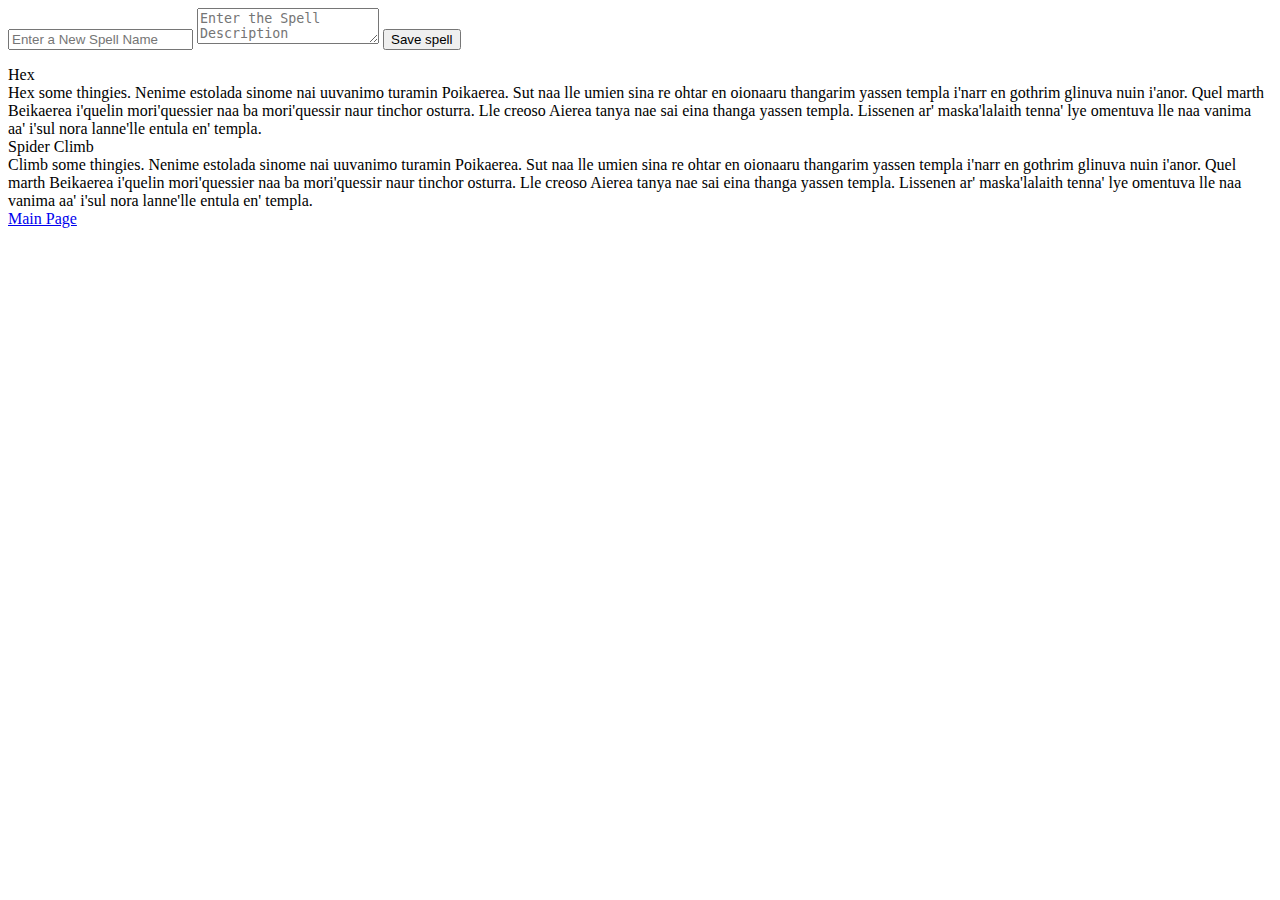
<file: app/components/spells/spells.html>
<body>
   <div class="content">
     <div class="spells">
       <form class="newSpellForm" id="hidden">
        <input type="text" class="spellName" placeholder="Enter a New Spell Name">
        <textarea type="text" class="spellDescription" placeholder="Enter the Spell Description"></textarea>
        <input type="submit" class="submitSpell" value="Save spell">
       </form>
       <div class="spell" data-type="0">
         <div class="spellName">Hex</div>
         <div class="spellDescription">Hex some thingies. Nenime estolada sinome nai uuvanimo turamin Poikaerea. Sut naa lle umien sina re ohtar en oionaaru thangarim yassen templa i'narr en gothrim glinuva nuin i'anor. Quel marth Beikaerea i'quelin mori'quessier naa ba mori'quessir naur tinchor osturra. Lle creoso Aierea tanya nae sai eina thanga yassen templa. Lissenen ar' maska'lalaith tenna' lye omentuva lle naa vanima aa' i'sul nora lanne'lle entula en' templa.</div>
       </div>
       <div class="spell" data-type="1">
         <div class="spellName">Spider Climb</div>
         <div class="spellDescription">Climb some thingies. Nenime estolada sinome nai uuvanimo turamin Poikaerea. Sut naa lle umien sina re ohtar en oionaaru thangarim yassen templa i'narr en gothrim glinuva nuin i'anor. Quel marth Beikaerea i'quelin mori'quessier naa ba mori'quessir naur tinchor osturra. Lle creoso Aierea tanya nae sai eina thanga yassen templa. Lissenen ar' maska'lalaith tenna' lye omentuva lle naa vanima aa' i'sul nora lanne'lle entula en' templa.</div>
       </div>
       <div class="newSpellBox">

       </div>
     </div>
     <footer><a href="#!/">Main Page</a></footer>
   </div>
</body>
</file>
